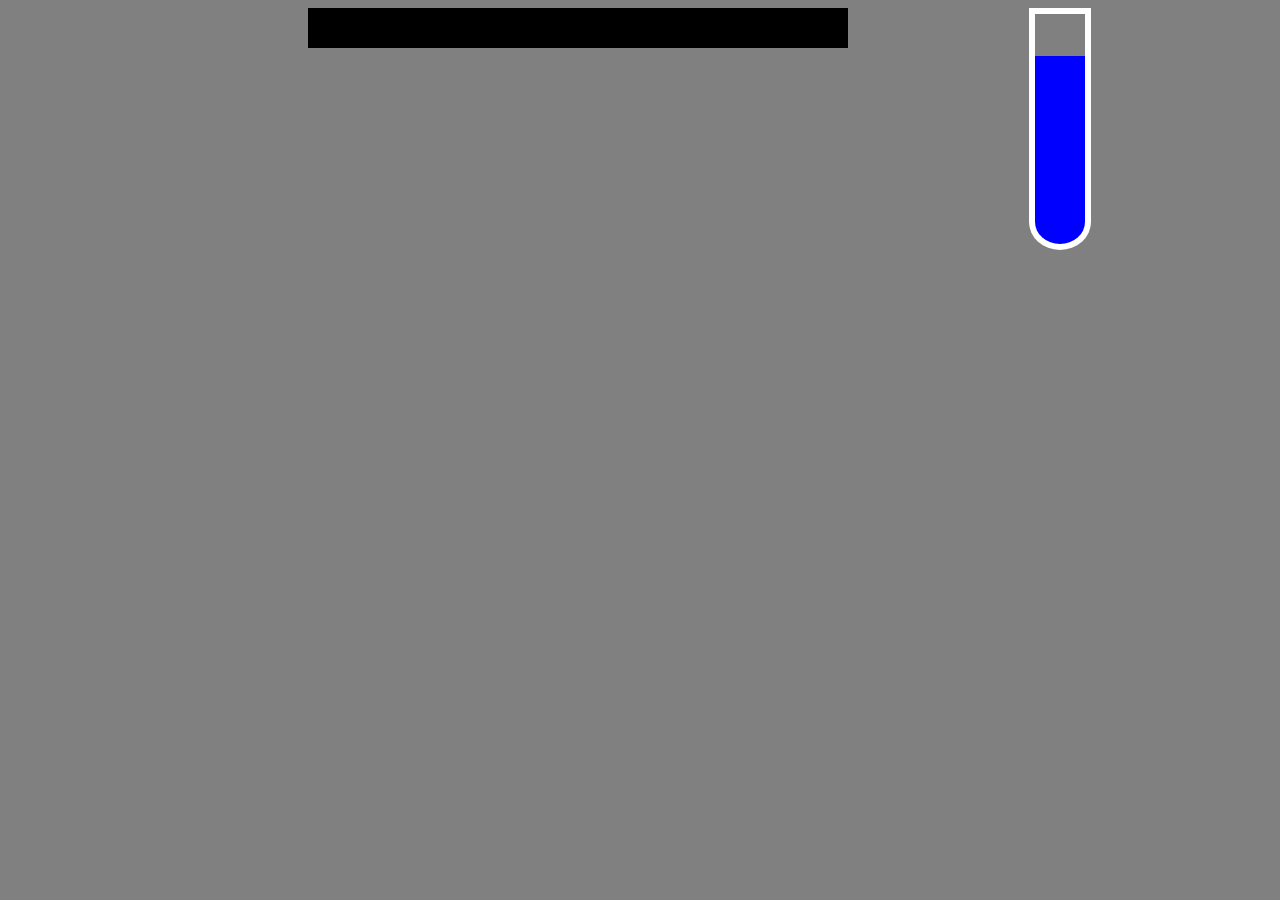
<file: animation.html>
<!DOCTYPE html>
<html lang="en">

<head>
  <meta charset="UTF-8">
  <meta http-equiv="X-UA-Compatible" content="IE=edge">
  <meta name="viewport" content="width=device-width, initial-scale=1.0">
  <title>Water pouring</title>

  <link rel="stylesheet" href="./css/index.css">
</head>

<body>
  <div class="tube-wrapper">
    <div class="tube"></div>

    <div class="play-section">
      <div class="wrapper clearfix" id="wrapper">
      </div>

    </div>
  </div>


 

</body>

</html>
</file>
<file: css/index.css>
body {
  background-color: transparent;
  background-position: 50% 0%;
  background-size: cover;
  display: flex;
  flex-direction: column;
  background-color: gray;
}

.tube-wrapper {
  display: flex;
  justify-content: space-around;
  flex-direction: row-reverse;
}
.tube-wrapper .tube {
  border: solid 6px #ffffff;
  border-bottom: none;
  width: 50px;
  height: 180px;
  position: relative;
  margin: 0 auto;
  transition: transform 1s;
}
.tube-wrapper .tube:after, .tube-wrapper .tube:before {
  content: "";
  position: absolute;
  width: 100%;
  background: blue;
}
.tube-wrapper .tube:after {
  top: 100%;
  left: -6px;
  width: 100%;
  min-width: 50px;
  padding-bottom: 100%;
  border: solid 6px #ffffff;
  border-top: none;
  border-bottom-left-radius: 50%;
  border-bottom-right-radius: 50%;
  box-shadow: 0px -30px 0px -6px blue, 0px -50px 0px -6px blue;
}
.tube-wrapper .tube:before {
  bottom: 0;
  height: 138px;
  width: 50px;
  z-index: -1;
  transition: transform 1s;
}
.tube-wrapper .tube:hover {
  transform: rotate(60deg);
}
.tube-wrapper .tube:hover:before {
  transform: skewY(-60deg);
}
.tube-wrapper .tube img {
  max-width: 250px;
  max-height: 250px;
}
.tube-wrapper .play-section {
  margin-left: 300px;
}
.tube-wrapper .play-section .wrapper {
  width: 500px;
  background-color: black;
  display: flex;
  flex-wrap: wrap;
  padding: 20px;
  user-select: none;
}
.tube-wrapper .play-section .clearfix::after {
  content: "";
  display: table;
  clear: both;
}
.tube-wrapper .play-section .bottle-box {
  display: flex;
  flex-direction: column;
  justify-content: end;
  border-bottom: 1px solid white;
  height: 115px;
  width: 25px;
  overflow: hidden;
  margin-right: 15%;
  margin-bottom: 15px;
  user-select: none;
  cursor: pointer;
  position: relative;
  z-index: 1;
  left: 0;
  top: 0;
  transition: transform 0.3s;
  background: url(../bottles/bottle-4.png) no-repeat 50% 50%/cover;
}
.tube-wrapper .play-section .bottle-box:nth-child(1) {
  background: url(../bottles/bottle-1.png) no-repeat 50% 50%/cover;
}
.tube-wrapper .play-section .bottle-box:nth-child(2) {
  background: url(../bottles/bottle-2.png) no-repeat 50% 50%/cover;
}
.tube-wrapper .play-section .bottle-box:nth-child(3) {
  background: url(../bottles/bottle-3.png) no-repeat 50% 50%/cover;
}
.tube-wrapper .play-section .bottle-box::before {
  content: "";
  background: #ffffff;
  position: absolute;
  top: 10%;
  right: 0;
  height: 90%;
  width: 1px;
}
.tube-wrapper .play-section .bottle-box::after {
  content: "";
  background: #ffffff;
  position: absolute;
  top: 10%;
  left: 0;
  height: 90%;
  width: 1px;
}
.tube-wrapper .play-section .bottle-box .bottle-floor {
  transition: transform 0.35s;
}
.tube-wrapper .play-section .bottle-box.is-selected {
  /* border: white 5px solid; */
  position: relative;
  z-index: 999;
  transition: transform 0.3s;
  transform: rotate(60deg);
  cursor: grab;
}
.tube-wrapper .play-section .bottle-box.is-selected .bottle-floor {
  transform: translateY(20px) skewY(-60deg);
  height: 40px;
}
.tube-wrapper .play-section .bottle-box.is-selected .bottle-floor:last-child {
  height: 40px !important;
}
.tube-wrapper .play-section .is-back {
  transition: 0.4s ease;
}
.tube-wrapper .play-section .bottle-floor {
  width: 100%;
}
.tube-wrapper .play-section .wrapper.is-dragging > * {
  pointer-events: none;
}
.tube-wrapper .play-section .is-action {
  transform: rotate(120deg);
  transition: linear 0.4s;
}

/*# sourceMappingURL=index.css.map */
</file>
